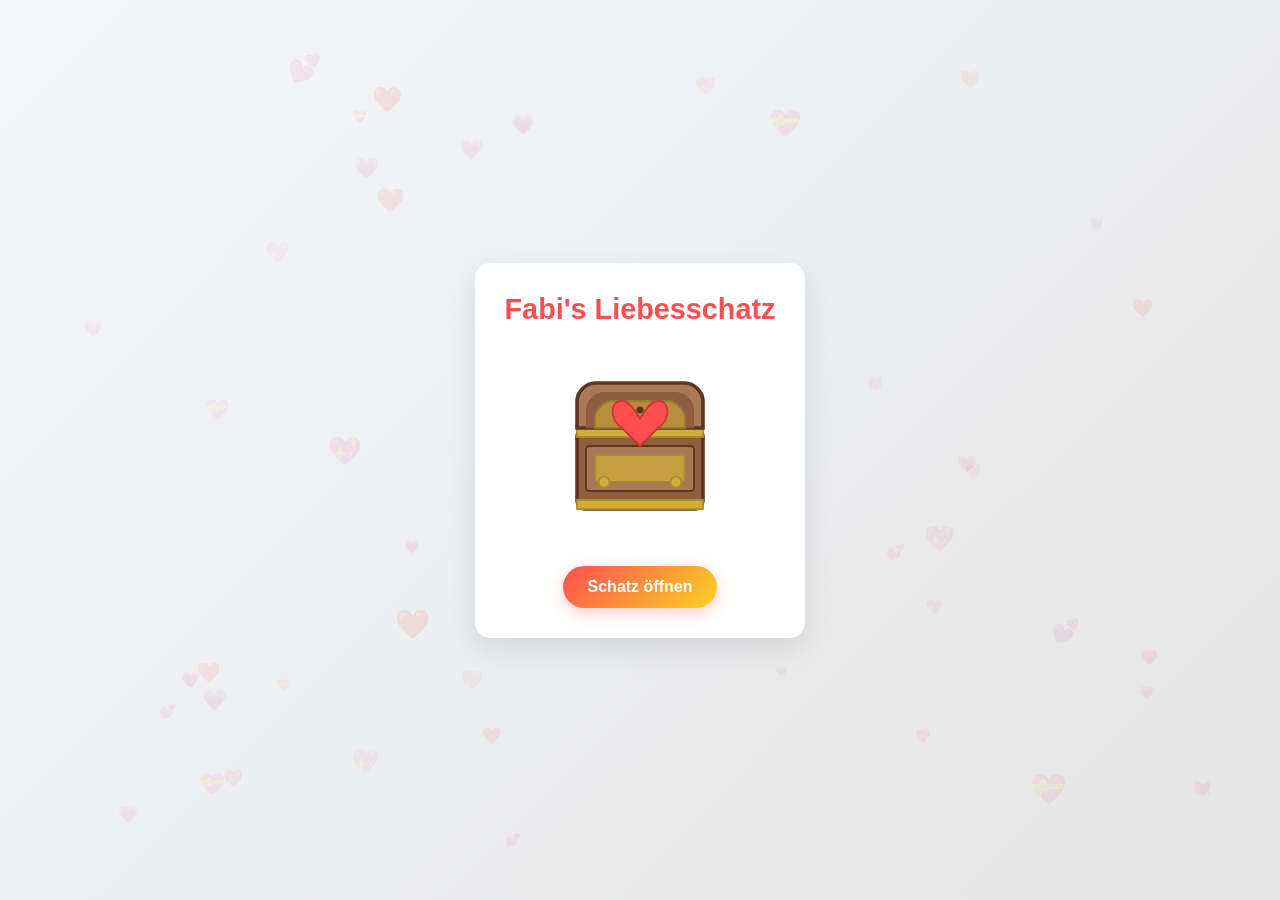
<file: index.html>
<!DOCTYPE html>
<html lang="en">
<head>
    <meta charset="UTF-8">
    <meta name="viewport" content="width=device-width, initial-scale=1.0">
    <!-- Favicon -->
    <link rel="icon" type="image/svg+xml" href="assets/favicon/favicon.svg">
    <link rel="apple-touch-icon" sizes="180x180" href="assets/favicon/apple-touch-icon.png">
    <link rel="manifest" href="manifest.json">
    <meta name="theme-color" content="#ff4e50">
    <meta name="mobile-web-app-capable" content="yes">
    <meta name="apple-mobile-web-app-capable" content="yes">
    <meta name="apple-mobile-web-app-status-bar-style" content="black-translucent">
    <meta name="msapplication-TileColor" content="#ff4e50">
    <meta name="msapplication-config" content="assets/favicon/browserconfig.xml">
    <!-- Stylesheets -->
    <link rel="stylesheet" href="css/main.css">
    <link rel="stylesheet" href="css/animations.css">
    <link rel="stylesheet" href="css/responsive.css">
    <title>Fabi's Liebesschatz</title>
</head>
<body>
    <div class="hearts-background"></div>
    <div class="container">
        <div id="app">
            <h1>Fabi's Liebesschatz</h1>
            <div id="chest-container">
                <div id="chest">
                    <object id="chest-closed" type="image/svg+xml" data="assets/chest-closed.svg"></object>
                    <object id="chest-open" class="hidden" type="image/svg+xml" data="assets/chest-open.svg"></object>
                </div>
                <div id="message-display" class="hidden">
                    <!-- Message content will be added dynamically -->
                </div>
            </div>
            <button id="chest-button">Schatz öffnen</button>
        </div>
    </div>
    <script src="js/storage.js"></script>
    <script src="js/messages.js"></script>
    <script src="js/chest.js"></script>
    <script src="js/background.js"></script>
    
    <!-- Service Worker Registration -->
    <script>
        if ('serviceWorker' in navigator) {
            window.addEventListener('load', () => {
                navigator.serviceWorker.register('serviceWorker.js', {scope: './'})
                    .then(registration => {
                        console.log('Service Worker registered successfully:', registration);
                    })
                    .catch(error => {
                        console.error('Service Worker registration failed:', error);
                    });
            });
        }
    </script>
</body>
</html>
</file>
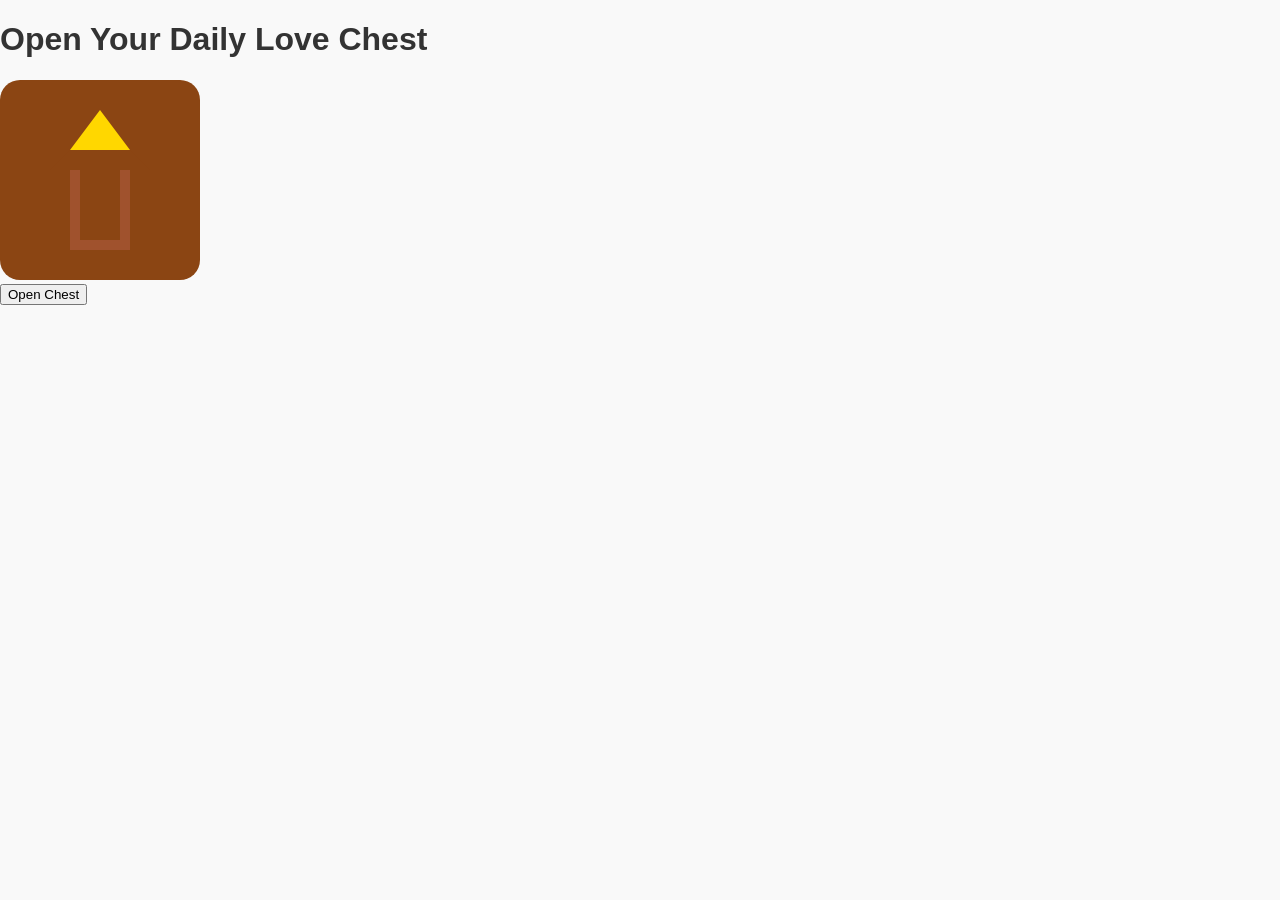
<file: src/index.html>
<!DOCTYPE html>
<html lang="en">
<head>
    <meta charset="UTF-8">
    <meta name="viewport" content="width=device-width, initial-scale=1.0">
    <link rel="stylesheet" href="css/main.css">
    <link rel="stylesheet" href="css/animations.css">
    <link rel="manifest" href="../public/manifest.json">
    <title>Daily Love Chest</title>
</head>
<body>
    <div id="app">
        <h1>Open Your Daily Love Chest</h1>
        <div id="chest-container">
            <img id="chest" src="assets/chest-closed.svg" alt="Closed Chest">
            <div id="message" class="hidden"></div>
        </div>
        <button id="open-chest">Open Chest</button>
    </div>
    <script src="js/storage.js"></script>
    <script src="js/messages.js"></script>
    <script src="js/chest.js"></script>
    <script src="js/app.js"></script>
</body>
</html>
</file>
<file: css/main.css>
* {
    margin: 0;
    padding: 0;
    box-sizing: border-box;
    font-family: 'Arial', sans-serif;
}

body {
    background: linear-gradient(135deg, #f5f7fa 0%, #e4e4e4 100%);
    min-height: 100vh;
    display: flex;
    justify-content: center;
    align-items: center;
    padding: 20px;
}

.container {
    display: flex;
    flex-direction: column;
    align-items: center;
    justify-content: center;
    height: 100vh;
}

#app {
    max-width: 500px;
    width: 100%;
    background-color: #fff;
    border-radius: 15px;
    box-shadow: 0 10px 30px rgba(0, 0, 0, 0.1);
    padding: 30px;
    text-align: center;
    overflow: hidden;
}

h1 {
    color: #ff4e50;
    margin-bottom: 30px;
    font-size: 1.8rem;
}

#chest-container {
    position: relative;
    width: 180px;
    height: 180px;
    margin: 0 auto 30px;
    display: flex;
    align-items: center;
    justify-content: center;
    overflow: visible;
    z-index: 5;
}

#chest {
    position: relative;
    width: 100%;
    height: 100%;
    transform-style: preserve-3d;
}

#chest object {
    position: absolute;
    width: 100%;
    height: 100%;
    left: 0;
    top: 0;
    display: block;
}

/* Critical - ensure the SVG and its elements can be styled with CSS */
#chest-open, #chest-closed {
    z-index: 5;
    overflow: visible;
}

/* Make SVG elements stylable - important for animations */
#chest-open svg {
    overflow: visible;
    width: 100%;
    height: 100%;
}

/* Ensure lid can be animated */
#chest-open #lid {
    transform-style: preserve-3d;
    overflow: visible;
}

#message-display {
    position: absolute;
    top: 50%;
    left: 50%;
    transform: translate(-50%, -50%);
    z-index: 10;
    background-color: rgba(255, 255, 255, 0.95);
    padding: 12px 16px;
    border-radius: 10px;
    box-shadow: 0 4px 8px rgba(0, 0, 0, 0.2);
    text-align: center;
    width: 250px;
    max-width: 250px;
    min-height: 70px;
    border: 2px solid #ff4e50;
    font-size: 0.9rem;
    line-height: 1.4;
    pointer-events: none;
    overflow: hidden;
    word-break: break-word;
    hyphens: auto;
    white-space: normal;
}

#chest-button {
    background: linear-gradient(135deg, #ff4e50 0%, #f9d423 100%);
    color: white;
    border: none;
    padding: 12px 25px;
    border-radius: 50px;
    cursor: pointer;
    font-size: 1rem;
    font-weight: bold;
    transition: all 0.3s ease, opacity 0.5s ease, background 0.5s ease;
    box-shadow: 0 5px 15px rgba(255, 78, 80, 0.3);
    position: relative;
    overflow: hidden;
}

#chest-button:hover {
    transform: translateY(-2px);
    box-shadow: 0 7px 20px rgba(255, 78, 80, 0.4);
}

#chest-button:active {
    transform: translateY(1px);
    box-shadow: 0 3px 10px rgba(255, 78, 80, 0.3);
}

#chest-button:disabled {
    background: linear-gradient(135deg, #cccccc 0%, #aaaaaa 100%);
    cursor: not-allowed;
    transform: none;
    box-shadow: none;
    transition: all 0.5s ease;
}

/* Button transition effect */
#chest-button.changing-text {
    opacity: 0;
    transform: scale(0.95);
}

/* Remove any existing .message class styles that might interfere */
.message {
    width: 100%;
    max-width: 250px;
}

.show {
    opacity: 1;
}

.hidden {
    display: none !important;
}

/* Add styling for the sparkles */
.sparkles {
    position: absolute;
    width: 180px;
    height: 180px;
    left: 50%;
    top: 40%;
    transform: translate(-50%, -50%);
    pointer-events: none;
    z-index: 15;
    opacity: 0;
    transition: opacity 0.5s ease;
}

.sparkles.active {
    opacity: 1;
}

/* Remove .sparkles-svg class and other sparkles transitions */

.message-reveal {
    animation: messageReveal 1s ease-out forwards;
}

/* Add specific styling for the open chest SVG */
#chest-open svg,
#chest-open g,
#chest-open #lid {
    transform-style: preserve-3d;
    transform-origin: center bottom;
}

html, body {
    overflow: hidden;
    height: 100%;
    margin: 0;
    padding: 0;
    position: fixed;
    width: 100%;
}
</file>
<file: css/animations.css>
@keyframes openChest {
    0% {
        transform: translateY(0);
    }
    40% {
        transform: translateY(-8px);
    }
    60% {
        transform: translateY(-7px);
    }
    100% {
        transform: translateY(-7.5px);
    }
}

/* Target the lid group directly from the SVG structure */
.chest-opening #chest-open #lid,
.chest-opening svg #lid,
.chest-opening #lid {
    transform-origin: center bottom;
    animation: openChest 1.5s ease-out forwards;
}

/* Add some dramatic effects to make the animation more noticeable */
.chest-opening #lid path,
.chest-opening #lid rect {
    fill: #a87954; /* Ensure the lid color is visible */
}

.chest-opening #lid #heart,
.chest-opening #lid .heart {
    fill: #ff4e50; /* Make the heart color vibrant */
}

@keyframes fadeIn {
    from {
        opacity: 0;
        transform: translateY(20px);
    }
    to {
        opacity: 1;
        transform: translateY(0);
    }
}

@keyframes sparkle {
    0% {
        opacity: 0;
        transform: translate(-50%, -50%) scale(0.8);
    }
    50% {
        opacity: 1;
        transform: translate(-50%, -50%) scale(1.2);
    }
    100% {
        opacity: 0;
        transform: translate(-50%, -50%) scale(0.8);
    }
}

@keyframes messageReveal {
    0% {
        opacity: 0;
        transform: translate(-50%, calc(-50% + 10px));
        width: 250px;
    }
    100% {
        opacity: 1;
        transform: translate(-50%, -50%);
        width: 250px;
    }
}

/* New pulse animation for special messages */
@keyframes messagePulse {
    0% {
        box-shadow: 0 0 15px rgba(255, 105, 180, 0.5);
    }
    50% {
        box-shadow: 0 0 20px rgba(255, 105, 180, 0.8);
    }
    100% {
        box-shadow: 0 0 15px rgba(255, 105, 180, 0.5);
    }
}

/* Floating hearts animation */
@keyframes floatingHeart {
    0% {
        opacity: 0;
        transform: translateY(0) rotate(0deg);
    }
    20% {
        opacity: 1;
    }
    80% {
        opacity: 1;
    }
    100% {
        opacity: 0;
        transform: translateY(-100px) rotate(360deg);
    }
}

/* Button press animation */
@keyframes buttonPress {
    0% {
        transform: scale(1);
    }
    50% {
        transform: scale(0.95);
    }
    100% {
        transform: scale(1);
    }
}

/* Heartbeat animation for background hearts */
@keyframes heartbeat {
    0% {
        transform: scale(1);
        opacity: 0.2;
    }
    25% {
        transform: scale(1.1);
        opacity: 0.3;
    }
    50% {
        transform: scale(1);
        opacity: 0.2;
    }
    75% {
        transform: scale(1.1);
        opacity: 0.3;
    }
    100% {
        transform: scale(1);
        opacity: 0.2;
    }
}

/* Floating background heart animation */
@keyframes floatingBackgroundHeart {
    0% {
        opacity: 0;
        bottom: -20px;
    }
    20% {
        opacity: 0.8;
    }
    80% {
        opacity: 0.8;
    }
    100% {
        opacity: 0;
        bottom: 100vh;
    }
}

.message-reveal {
    animation: messageReveal 1s ease-out forwards;
    width: 250px !important; /* Ensure width is maintained during animation */
}

/* Special message styling */
.special-message {
    color: #ff1493;
    font-weight: bold;
    border: 2px solid #ff69b4 !important;
    background-color: rgba(255, 255, 255, 0.95);
}

.sparkles {
    position: absolute;
    width: 100%;
    height: 100%;
    pointer-events: none;
    opacity: 0;
}

.sparkles.active {
    animation: sparkle 2s ease-out forwards;
}

/* Floating heart animation */
.floating-heart {
    position: absolute;
    font-size: 24px;
    pointer-events: none;
    z-index: 20;
    animation: floatingHeart 5s ease-out forwards;
}

/* Button press animation class */
.button-pressed {
    animation: buttonPress 0.3s ease-out;
}

.hidden {
    display: none;
}

.hearts-background {
    position: fixed;
    top: 0;
    left: 0;
    width: 100%;
    height: 100%;
    pointer-events: none;
    z-index: -1;
    overflow: hidden;
}

.heart {
    position: fixed;
    font-size: 20px;
    color: rgba(255, 78, 80, 0.3);
}

.floating-background-heart {
    position: fixed;
    bottom: -20px;
    pointer-events: none;
    animation: floatingBackgroundHeart 10s ease-out forwards;
    z-index: -1;
}
</file>
<file: css/responsive.css>
/* This file contains styles that ensure the application is responsive and looks good on various screen sizes. */

@media (max-width: 768px) {
    body {
        font-size: 14px;
    }

    .chest {
        width: 80%;
        margin: 0 auto;
    }

    .message {
        padding: 10px;
        font-size: 16px;
    }
}

@media (max-width: 480px) {
    body {
        font-size: 12px;
    }

    .chest {
        width: 90%;
    }

    .message {
        font-size: 14px;
    }
}
</file>
<file: src/css/main.css>
body {
    font-family: 'Arial', sans-serif;
    background-color: #f9f9f9;
    color: #333;
    margin: 0;
    padding: 0;
}

.container {
    display: flex;
    flex-direction: column;
    align-items: center;
    justify-content: center;
    height: 100vh;
}

.chest {
    width: 200px;
    height: auto;
    cursor: pointer;
    transition: transform 0.3s ease;
}

.chest:hover {
    transform: scale(1.05);
}

.message {
    margin-top: 20px;
    font-size: 1.5em;
    text-align: center;
    opacity: 0;
    transition: opacity 0.5s ease;
}

.show {
    opacity: 1;
}

.hidden {
    display: none;
}
</file>
<file: src/css/animations.css>
@keyframes chestOpen {
    0% {
        transform: rotateX(0deg);
    }
    50% {
        transform: rotateX(180deg);
    }
    100% {
        transform: rotateX(0deg);
    }
}

.chest-animation {
    animation: chestOpen 1s ease-in-out;
}

.sparkles {
    animation: sparkle 1.5s infinite;
}

@keyframes sparkle {
    0%, 100% {
        opacity: 0;
    }
    50% {
        opacity: 1;
    }
}
</file>
